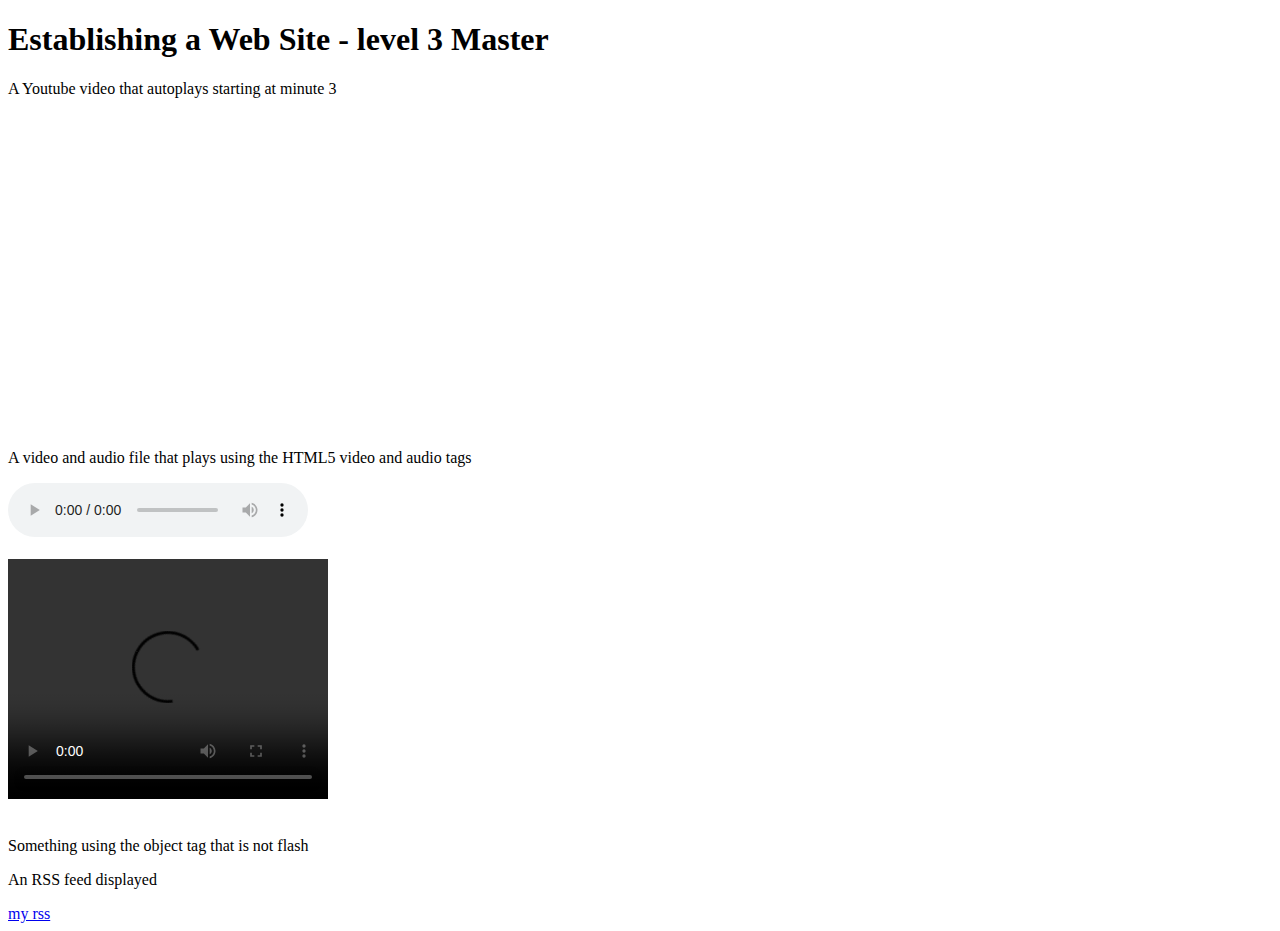
<file: embeddingOriginalWork.html>
<!DOCTYPE html>
<html>
	<head>
	<h1>Establishing a Web Site - level 3 Master</h1>
	
	</head>
		<body>
		<p>A Youtube video that autoplays starting at minute 3</p>
		<iframe width="560" height="315" src="https://www.youtube.com/embed/Nr4FXYSRBKw?start=180&autoplay=1" frameborder="0" allowfullscreen></iframe>
		<p>A video and audio file that plays using the HTML5 video and audio tags</p>
  		<audio controls height="100" width="100"><source src="http://www.runoob.com/try/demo_source/horse.mp3" type="audio/mpeg"><source src="http://www.runoob.com/try/demo_source/horse.mp3" type="audio/ogg"><embed height="50" width="100" src="http://www.runoob.com/try/demo_source/horse.mp3"></audio>
  		<br></br>
  		<video width="320" height="240" controls autoplay><source src="http://www.w3school.com.cn/i/movie.ogg" type="video/ogg"></video>
  		<br></br>
		<p>Something using the object tag that is not flash</p>
		<object width="400" height="400" data="http://usa.chinadaily.com.cn/china/index.html"></object>
		<p>An RSS feed displayed</p>
 		<a href="http://www.newsisfree.com/pages/power/">my rss</a>
		</body>
</html>
</file>
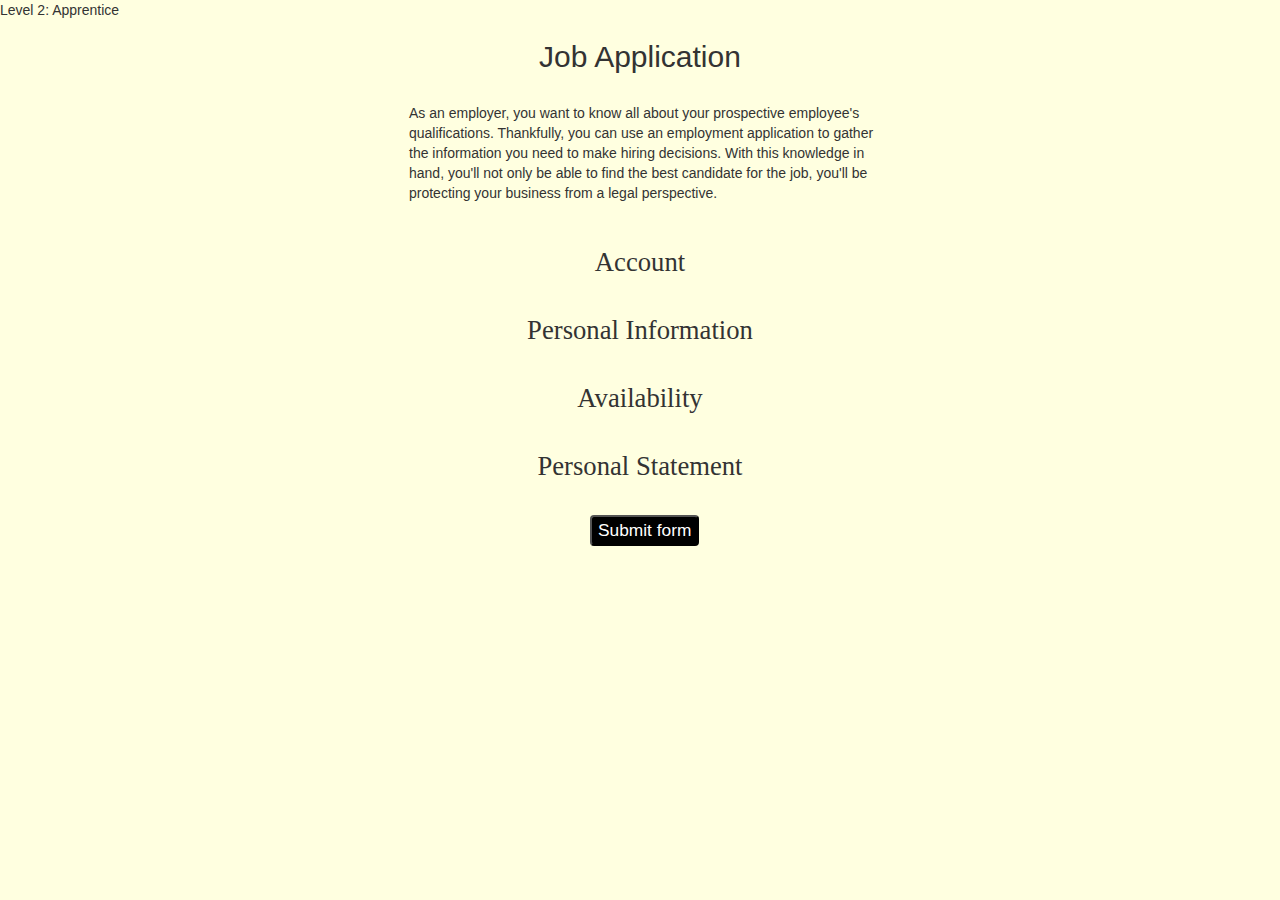
<file: jobApplicationForm.html>
<!DOCTYPE html>
<html>
<head>
	<meta charset="utf-8">
	<meta name="viewport" content="width=device-width, initial-scale=1.0">
	<title>Job Application</title>
	<link href="http://netdna.bootstrapcdn.com/bootstrap/3.0.0/css/bootstrap.min.css" rel="stylesheet">
</head>
<body style="background-color:lightyellow;">
<div>
<p>Level 2: Apprentice</p>
<h2 style="text-align:center;">Job Application</h2>
</div>

<div style="width: 40%; margin-left:auto; margin-right:auto; border:0px solid red;
						border-radius:13px;">

<p style="margin-left:25px;"><br>
As an employer, you want to know all about your prospective employee's qualifications. Thankfully, you can use an employment application to gather the information you need to make hiring decisions. With this knowledge in hand, you'll not only be able to find the best candidate for the job, you'll be protecting your business from a legal perspective.
<br>
</p>
</div>

<p>&nbsp;</p>

<form role="form" action="http://gclass.alexburner.com/formtest.php" method="post">
	<details style="width:90%; margin-left:auto; margin-right:auto;">
		<summary style="text-align:center;font-size: 20pt; font-family: times, serif;">Account</summary>
		<p>&nbsp;</p>
	<fieldset style="width:83%; margin-left:auto; margin-right:auto; border:none;">
		<div>
			<label>Email</label> &nbsp;&nbsp;
				<input type="text" name="email">
		</div>
		<div>
			<label>Password</label> &nbsp;&nbsp;
				<input type="password" name="password">
		</div>
		<div >
			<label>Repeat password</label>
&nbsp;&nbsp;
				<input type="password" name="repeat_password">
		</div>
	</fieldset>
</details>

	<p>&nbsp;</p>
	<details style="width:90%; margin-left:auto; margin-right:auto;">
		<summary style="text-align:center; font-size: 20pt; font-family: times, serif;">Personal Information</summary>
		<p>&nbsp;</p>
	<fieldset style="width:83%; margin-left:auto; margin-right:auto; border:none;">
		<div>
			<label>Full name</label>&nbsp;&nbsp;
				<input type="text" name="name">
		</div>
		<div >
			<label >Street address</label>
&nbsp;&nbsp;
				<input type="text" name="street">
		</div>
		<div >
			<label >City</label>
&nbsp;&nbsp;
				<input type="text" name="city">
		</div>
		<div >
			<label >State</label>&nbsp;&nbsp;
				<select name="state">
					<option value="" selected="true">Choose a State</option>
					<option value="AL">Alabama</option>
					<option value="AK">Alaska</option>
					<option value="AZ">Arizona</option>
					<option value="AR">Arkansas</option>
					<option value="CA">California</option>
					<option value="CO">Colorado</option>
					<option value="CT">Connecticut</option>
					<option value="DE">Delaware</option>
					<option value="DC">District of Columbia</option>
					<option value="FL">Florida</option>
					<option value="GA">Georgia</option>
					<option value="HI">Hawaii</option>
					<option value="ID">Idaho</option>
					<option value="IL">Illinois</option>
					<option value="IN">Indiana</option>
					<option value="IA">Iowa</option>
					<option value="KS">Kansas</option>
					<option value="KY">Kentucky</option>
					<option value="LA">Louisiana</option>
					<option value="ME">Maine</option>
					<option value="MD">Maryland</option>
					<option value="MA">Massachusetts</option>
					<option value="MI">Michigan</option>
					<option value="MN">Minnesota</option>
					<option value="MS">Mississippi</option>
					<option value="MO">Missouri</option>
					<option value="MT">Montana</option>
					<option value="NE">Nebraska</option>
					<option value="NV">Nevada</option>
					<option value="NH">New Hampshire</option>
					<option value="NJ">New Jersey</option>
					<option value="NM">New Mexico</option>
					<option value="NY">New York</option>
					<option value="NC">North Carolina</option>
					<option value="ND">North Dakota</option>
					<option value="OH">Ohio</option>
					<option value="OK">Oklahoma</option>
					<option value="OR">Oregon</option>
					<option value="PA">Pennsylvania</option>
					<option value="RI">Rhode Island</option>
					<option value="SC">South Carolina</option>
					<option value="SD">South Dakota</option>
					<option value="TN">Tennessee</option>
					<option value="TX">Texas</option>
					<option value="UT">Utah</option>
					<option value="VT">Vermont</option>
					<option value="VA">Virginia</option>
					<option value="WA">Washington</option>
					<option value="WV">West Virginia</option>
					<option value="WI">Wisconsin</option>
					<option value="WY">Wyoming</option>
				</select>
		</div>
		<div >
			<label >ZIP</label>&nbsp;&nbsp;
				<input type="text" name="zip">
		</div>
	</fieldset>
</details>
	<p>&nbsp;</p>
	<details style="width:90%; margin-left:auto; margin-right:auto;text-align:center;">
		<summary style="text-align:center; font-size: 20pt; font-family: times, serif;">Availability</summary>
		<p>&nbsp;</p>
		<fieldset style="width:83%; margin-left:auto; margin-right:auto; border:none;">
		<div>
			<label style="font-size: 20pt; font-family: times, serif;">Are you legally able to be employed in this country?</label>
			<p>
			<div style="margin-left:10%;">
				<div>
					<label>
						<input type="radio" name="legal" value="yes">Yes
					</label>
				</div>
				<div >
					<label>
						<input type="radio" name="legal" value="no">No
					</label>
				</div>
			</div>
		</p>
		</div>
		<br>
		<div>
			<label style="font-size: 20pt; font-family: times, serif;">What type of position are you seeking? (check all that apply)</label>
			<p>
			<div style="margin-left:10%;">
				<div >
					<label>
						<input type="checkbox" name="position_pt" value="parttime">
						Part time
					</label>
				</div>
				<div >
					<label>
						<input type="checkbox" name="position_ft" value="fulltime">
						Full time
					</label>
				</div>
				<div >
					<label>
						<input type="checkbox" name="position_sl" value="seasonal">
						Seasonal
					</label>
				</div>
				<div >
					<label>
						<input type="checkbox" name="position_tp" value="internship">
						Internship
					</label>
				</div>
				<div >
					<label>
						<input type="checkbox" name="position_tp" value="exploratory">
						Exploratory
					</label>
				</div>
			</div>
		</p>
		</div>
	</fieldset>
</details>

	<p>&nbsp;</p>

	<details style="width:90%; margin-left:auto; margin-right:auto;">
		<summary style="text-align:center; font-size: 20pt; font-family: times, serif;">Personal Statement</summary>
		<p>&nbsp;</p>
	<fieldset style="width:83%; margin-left:auto; margin-right:auto; border:none; text-align:center;">
		<div>
			<label style="font-size:15pt; font-family: times, serif;">Why do you deserve this job?</label><br>
			<textarea style="width:80%;" name="deserve" rows="6"></textarea>
		</div>
		<br>
		<div>
			<label style="font-size:15pt; font-family: times, serif;">Describe what are you good at?</label><br>
			<textarea style="width:80%;" name="project" rows="6"></textarea>
		</div>
	</fieldset>
	</details>
	<p>&nbsp;</p>

<div style="width:100px; margin-left:auto; margin-right:auto;">
	<input style="background-color:black; border-radius:3pt; color: white; font-size: 13pt;" type="submit" value="Submit form">
</div>

	<p>&nbsp;</p>

</form>
</div><!-- close .container -->

</body>
</html>
</file>
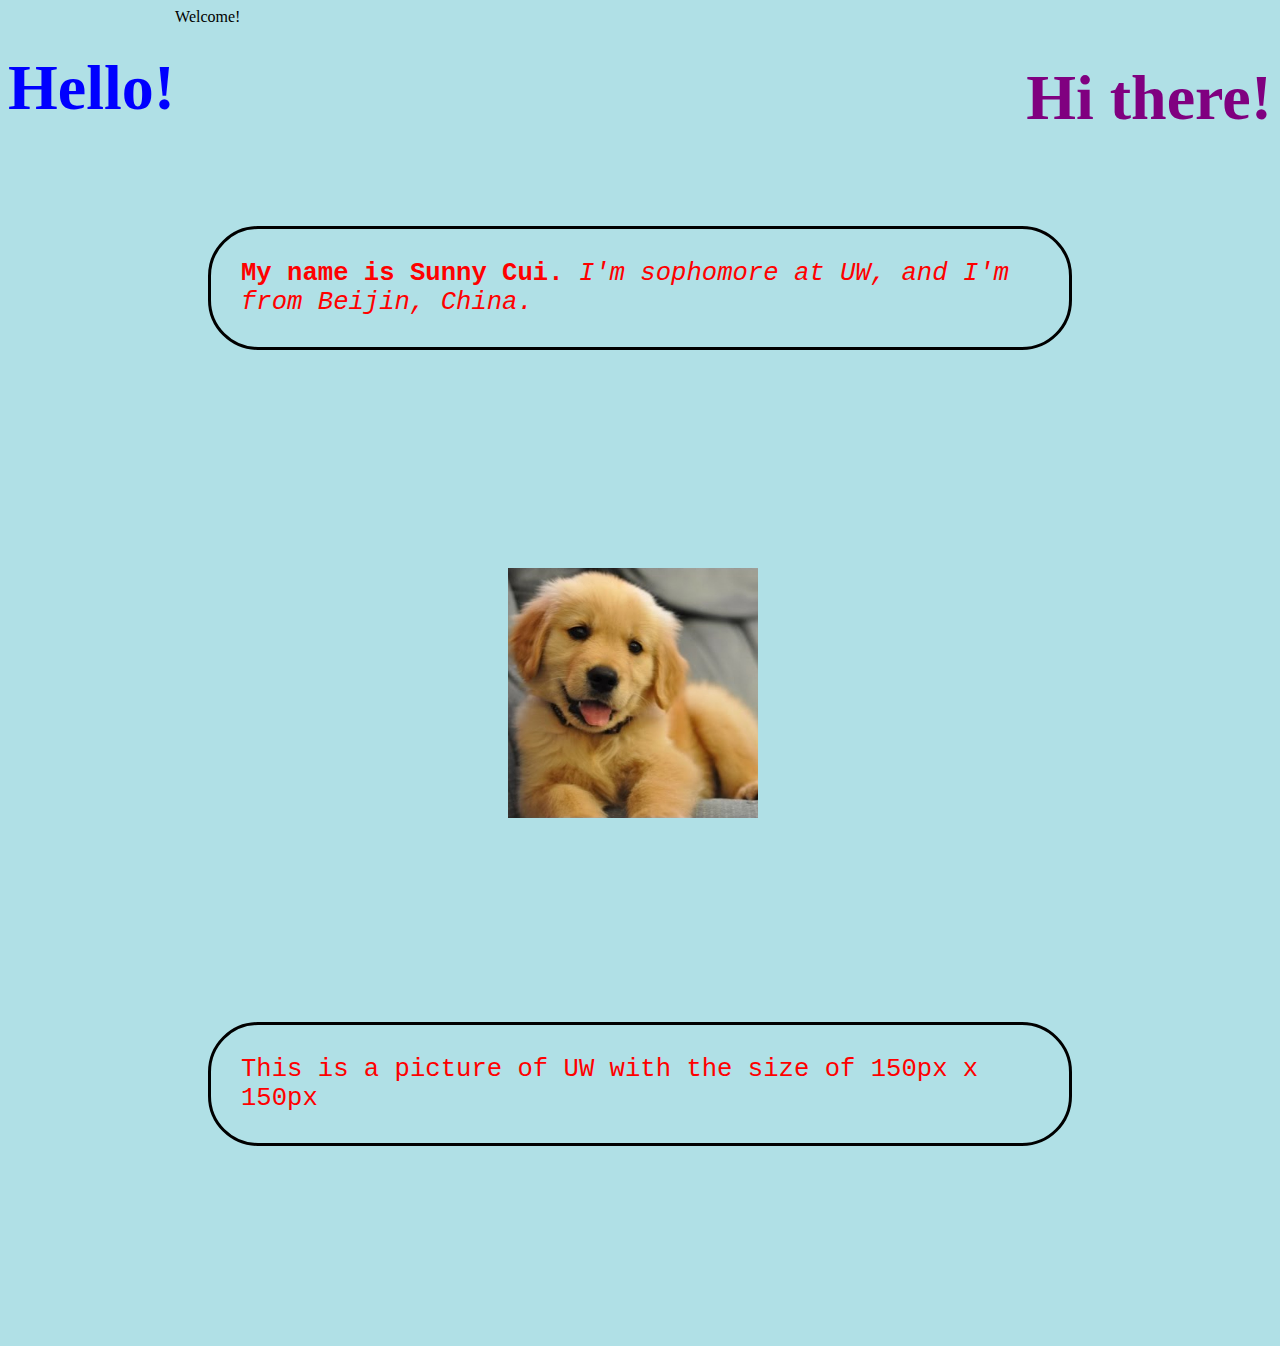
<file: someCss.html>
<!DOCTYPE html>
<html>
    <head>Welcome!
    <title>SOME CSS</title>
    <link rel="stylesheet" href="anExternal.css">
    </head>
    <body>
    <h1>Hello!</h1>
    <h2>Hi there!</h2>
    <br>
    <p><b>My name is Sunny Cui.</b>
    <i>I'm sophomore at UW, and I'm from Beijin, China.</i></p>
</br>
    <img src="lijianjun.jpg" style="height:250px;width:250px;margin-left: 500px;">
    <p>This is a picture of UW with the size of 150px x 150px</p>
    </body>
</html>
</file>
<file: anExternal.css>
body {
    background-color: powderblue;
}
h1 {
    color: blue;
    font-family: verdana;
    margin-bottom: 50px;
    font-size: 400%;
    float:left;
}
h2
{
    color: purple;
    font-family: verdana;
    margin-bottom: 50xp;
    font-size: 400%;
    float:right;
}
p {
    color: red;
    border: 3px solid #000000;
    padding: 30px;
    margin: 50px;
    border-radius: 50px;
    color: red;
    font-family: courier;
    font-size: 160%;
    margin: 200px;
}

i {
	margin-top: 20px;
}
</file>
